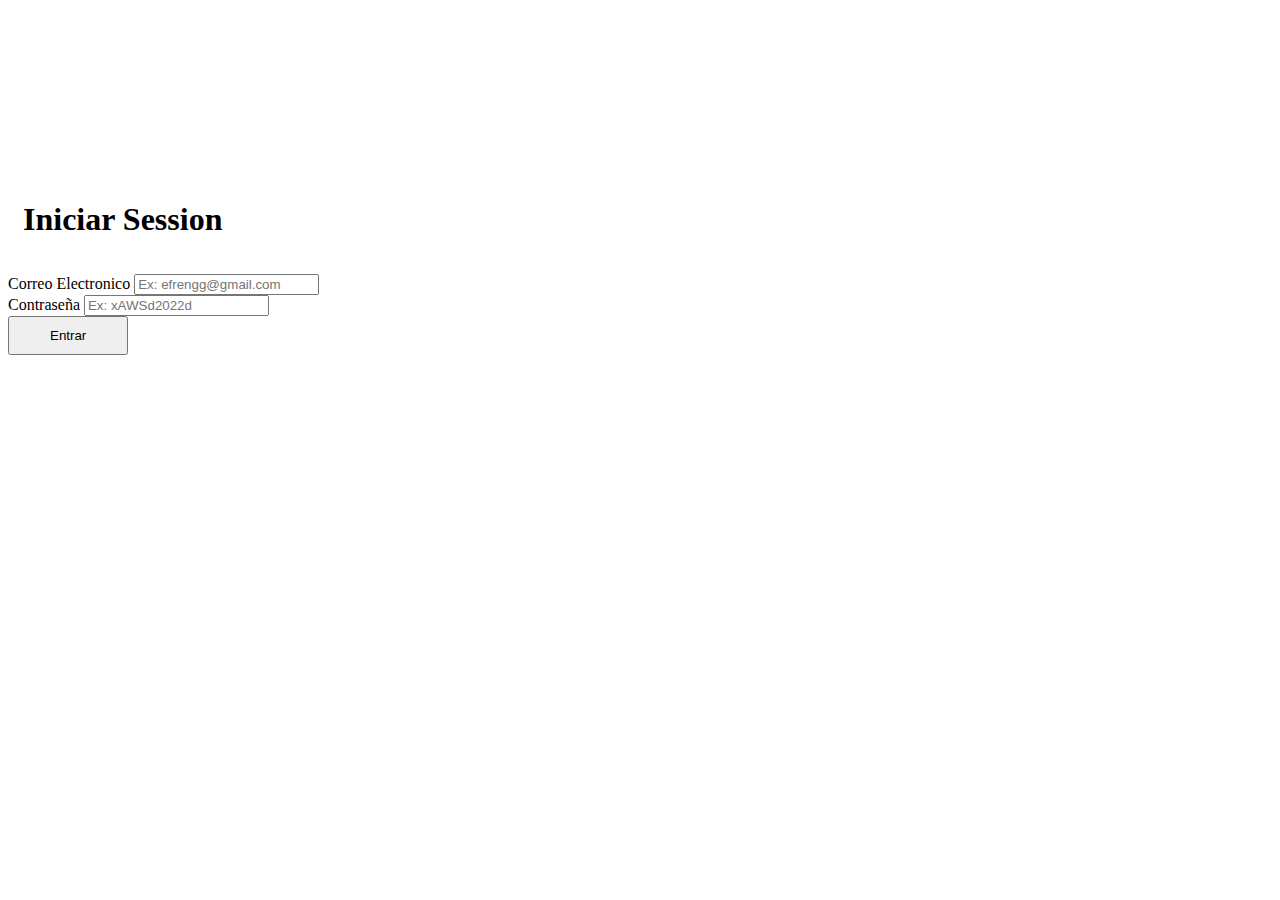
<file: html/login.html>
<!DOCTYPE html>
<html lang="es">
  <head>
    <meta charset="UTF-8" />
    <meta http-equiv="X-UA-Compatible" content="IE=edge" />
    <meta name="viewport" content="width=device-width, initial-scale=1.0" />
    <title>ID | Login</title>
    <!-- Links -->
    <link
      href="https://cdn.jsdelivr.net/npm/bootstrap@5.2.0/dist/css/bootstrap.min.css"
      rel="stylesheet"
      integrity="sha384-gH2yIJqKdNHPEq0n4Mqa/HGKIhSkIHeL5AyhkYV8i59U5AR6csBvApHHNl/vI1Bx"
      crossorigin="anonymous"
    />
    <link rel="stylesheet" href="/css/login.css" />
    <link
      rel="shortcut icon"
      href="http://www.iguanadigital.com.ec/images/Logo/nuevo-logo-iguana-digital-06-06.png"
      type="image/x-icon"
    />
  </head>
  <body class="bg-dark">
    <!-- start contenedor-form -->
    <div class="container col-4 contenedor-form">
      <div
        class="container mt-4 shadow-lg p-3 mb-5 bg-body rounded contenedor-tabla table-responsive"
      >
        <div class="container text-center header-form">
          <header><h1>Iniciar Session</h1></header>
        </div>
        <!-- start form -->
        <form>
          <div class="mb-3">
            <label for="exampleInputEmail1" class="form-label"
              >Correo Electronico</label
            >
            <input
              type="email"
              class="form-control"
              id="login-email"
              aria-describedby="emailHelp"
              placeholder="Ex: efrengg@gmail.com"
            />
          </div>
          <div class="mb-3">
            <label for="exampleInputPassword1" class="form-label"
              >Contraseña</label
            >
            <input
              type="password"
              class="form-control"
              id="login-password"
              placeholder="Ex: xAWSd2022d"
            />
          </div>
          <div class="mb-3 form-check"></div>
          <!-- start buttons-form -->
          <div class="text-center">
            <!-- <a href="/html/index.html" type="button" class="btn btn-dark login"
              >Login</a> -->

              <button type="button" class="btn btn-dark login" onclick="validarSession()">Entrar</button>


          </div>
        </form>
        <!-- end form -->
      </div>
    </div>
    <!-- end contenedor form -->

    <!-- Scripts -->
    <script
      src="https://cdn.jsdelivr.net/npm/bootstrap@5.2.0/dist/js/bootstrap.bundle.min.js"
      integrity="sha384-A3rJD856KowSb7dwlZdYEkO39Gagi7vIsF0jrRAoQmDKKtQBHUuLZ9AsSv4jD4Xa"
      crossorigin="anonymous"
    ></script>
    <script src="/js/LoginUsuario.js"></script>
  </body>
</html>
</file>
<file: css/login.css>
.contenedor-form{
    margin-top: 13%;
}

.header-form{
    padding: 15px;
}

.login{
    padding: 10px 40px 10px 40px;
}
</file>
